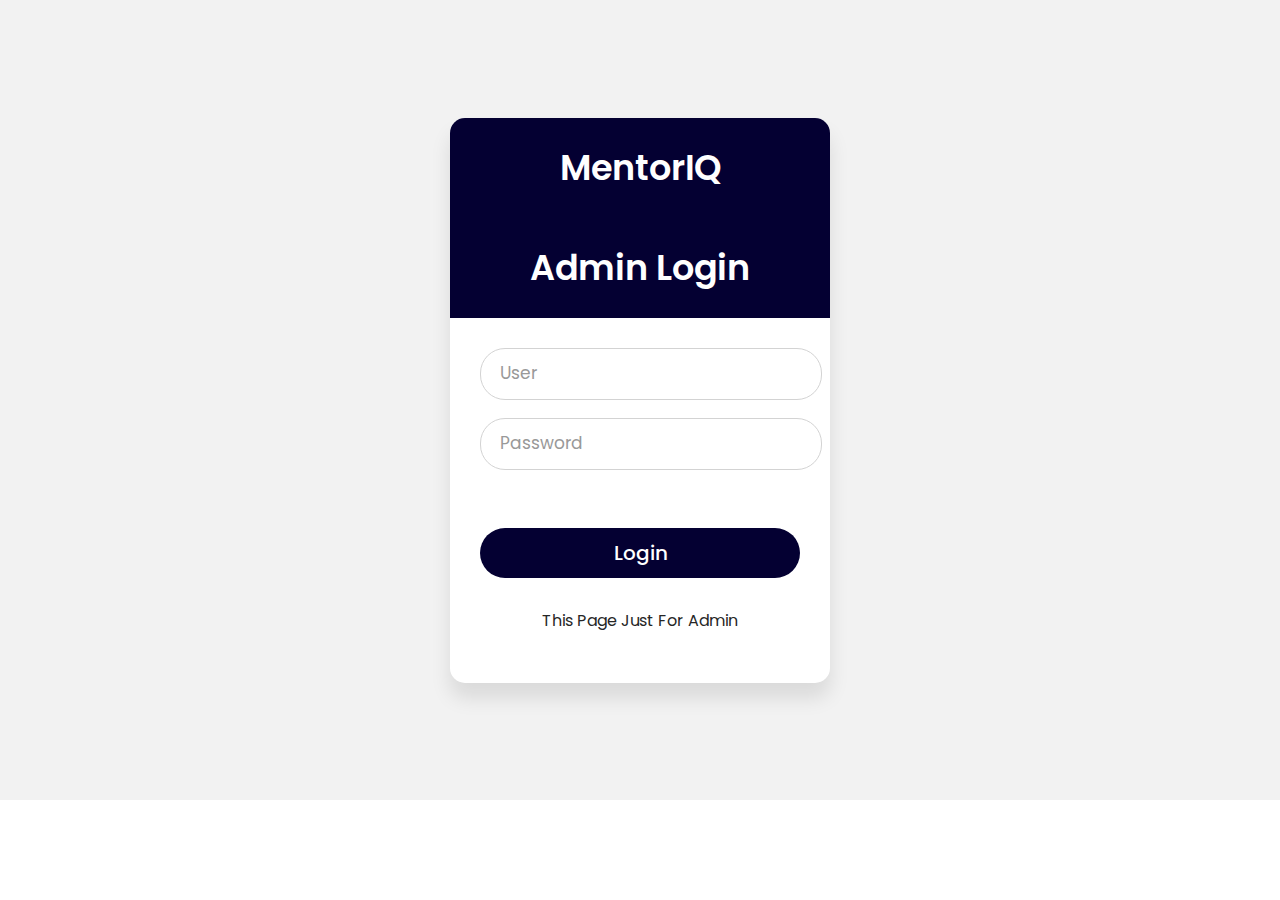
<file: templates/AdminLogin.html>
<!DOCTYPE html>
<html lang="en" dir="ltr">
  <head>
    <meta charset="utf-8">
    <title>Admin Login</title>
    <link href="https://fonts.googleapis.com/css2?family=Poppins:wght@300;400;500;600&display=swap" rel="stylesheet">
    <link rel="stylesheet" href="../static/dashstyles.css" />
  </head>
  <body>
    <div class="LoginCount">
        <div class="wrapper">
            <div class="title">MentorIQ<br>Admin Login</div>
            <form action="/AdminLogin" method="POST" autocomplete="off">
              <div class="field">
                <input type="text" required name="name">
                <label>User</label>
              </div>
              <div class="field">
                <input type="password" required name="password">
                <label>Password</label>
              </div>
              <div class="content">
              </div>
              <div class="field">
                <input type="submit" value="Login">
              </div>
              <div class="signup-link">This Page Just For Admin</div>
            </form>
          </div>
      
    </div>
  </body>
</html>
</file>
<file: static/dashstyles.css>
@import url("https://fonts.googleapis.com/css2?family=Lato:wght@300;400;700&display=swap");
*{
  font-family: 'Poppins', sans-serif;
}
/*  styling scrollbars  */
::-webkit-scrollbar {
  width: 5px;
  height: 6px;
}

::-webkit-scrollbar-track {
  box-shadow: inset 0 0 5px #a5aaad;
  border-radius: 10px;
}

::-webkit-scrollbar-thumb {
  background: #3ea175;
  border-radius: 10px;
}

::-webkit-scrollbar-thumb:hover {
  background: #a5aaad;
}

* {
  margin: 0;
  padding: 0;
}

body {
  box-sizing: border-box;
  font-family: "Lato", sans-serif;
}

.text-primary-p {
  color: #a5aaad;
  font-size: 14px;
  font-weight: 700;
}

.font-bold {
  font-weight: 700;
}

.text-title {
  color: #2e4a66;
}

.text-lightblue {
  color: #469cac;
}

.text-red {
  color: #cc3d38;
}

.text-yellow {
  color: #a98921;
}

.text-green {
  color: #3b9668;
}

.container {
  display: grid;
  height: 100vh;
  grid-template-columns: 0.8fr 1fr 1fr 1fr;
  grid-template-rows: 0.2fr 3fr;
  grid-template-areas:
    "sidebar nav nav nav"
    "sidebar main main main";
  /* grid-gap: 0.2rem; */
}

.navbar {
  background: #ffffff;
  grid-area: nav;
  height: 60px;
  display: flex;
  align-items: center;
  justify-content: space-between;
  padding: 0 30px 0 30px;
  border-bottom: 1px solid lightgray;
}

.nav_icon {
  display: none;
}

.nav_icon > i {
  font-size: 26px;
  color: #a5aaad;
}

.navbar__left > a {
  margin-right: 30px;
  text-decoration: none;
  color: #a5aaad;
  font-size: 15px;
  font-weight: 700;
}

.navbar__left .active_link {
  color: #265acc;
  border-bottom: 3px solid #265acc;
  padding-bottom: 12px;
}

.navbar__right {
  display: flex;
  justify-content: center;
  align-items: center;
}

.navbar__right > a {
  margin-left: 20px;
  text-decoration: none;
}

.navbar__right > a > i {
  color: #a5aaad;
  font-size: 16px;
  border-radius: 50px;
  background: #ffffff;
  box-shadow: 2px 2px 5px #d9d9d9, -2px -2px 5px #ffffff;
  padding: 7px;
}

main {
  background: #f3f4f6;
  grid-area: main;
  overflow-y: auto;
}

.main__container {
  padding: 20px 35px;
}

.main__title {
  display: flex;
  align-items: center;
}

.main__title > img {
  max-height: 100px;
  object-fit: contain;
  margin-right: 20px;
}

.main__greeting > h1 {
  font-size: 24px;
  color: #2e4a66;
  margin-bottom: 5px;
}

.main__greeting > p {
  font-size: 14px;
  font-weight: 700;
  color: #a5aaad;
}

.main__cards {
  display: grid;
  grid-template-columns: 1fr 1fr 1fr 1fr;
  gap: 30px;
  margin: 20px 0;
}

.card {
  display: flex;
  flex-direction: column;
  justify-content: space-around;
  height: 70px;
  padding: 25px;
  border-radius: 5px;
  background: #ffffff;
  box-shadow: 5px 5px 13px #ededed, -5px -5px 13px #ffffff;
}

.card_inner {
  display: flex;
  align-items: center;
  justify-content: space-between;
}

.card_inner > span {
  font-size: 25px;
}

.charts {
  display: grid;
  grid-template-columns: 1fr 1fr;
  gap: 30px;
  margin-top: 50px;
}

.charts__left {
  padding: 25px;
  border-radius: 5px;
  background: #ffffff;
  box-shadow: 5px 5px 13px #ededed, -5px -5px 13px #ffffff;
}

.charts__left__title {
  display: flex;
  align-items: center;
  justify-content: space-between;
}

.charts__left__title > div > h1 {
  font-size: 24px;
  color: #2e4a66;
  margin-bottom: 5px;
}

.charts__left__title > div > p {
  font-size: 14px;
  font-weight: 700;
  color: #a5aaad;
}

.charts__left__title > i {
  color: #ffffff;
  font-size: 20px;
  background: #ffc100;
  border-radius: 200px 0px 200px 200px;
  -moz-border-radius: 200px 0px 200px 200px;
  -webkit-border-radius: 200px 0px 200px 200px;
  border: 0px solid #000000;
  padding: 15px;
}

.charts__right {
  padding: 25px;
  border-radius: 5px;
  background: #ffffff;
  box-shadow: 5px 5px 13px #ededed, -5px -5px 13px #ffffff;
}

.charts__right__title {
  display: flex;
  align-items: center;
  justify-content: space-between;
}

.charts__right__title > div > h1 {
  font-size: 24px;
  color: #2e4a66;
  margin-bottom: 5px;
}

.charts__right__title > div > p {
  font-size: 14px;
  font-weight: 700;
  color: #a5aaad;
}

.charts__right__title > i {
  color: #ffffff;
  font-size: 20px;
  background: #39447a;
  border-radius: 200px 0px 200px 200px;
  -moz-border-radius: 200px 0px 200px 200px;
  -webkit-border-radius: 200px 0px 200px 200px;
  border: 0px solid #000000;
  padding: 15px;
}

.charts__right__cards {
  display: grid;
  grid-template-columns: 1fr 1fr;
  gap: 20px;
  margin-top: 30px;
}

.card1 {
  background: #d1ecf1;
  color: #35a4ba;
  text-align: center;
  padding: 25px;
  border-radius: 5px;
  font-size: 14px;
}

.card2 {
  background: #d2f9ee;
  color: #38e1b0;
  text-align: center;
  padding: 25px;
  border-radius: 5px;
  font-size: 14px;
}

.card3 {
  background: #d6d8d9;
  color: #3a3e41;
  text-align: center;
  padding: 25px;
  border-radius: 5px;
  font-size: 14px;
}

.card4 {
  background: #fddcdf;
  color: #f65a6f;
  text-align: center;
  padding: 25px;
  border-radius: 5px;
  font-size: 14px;
}

/*  SIDEBAR STARTS HERE  */

#sidebar {
  background: #040032;
  grid-area: sidebar;
  overflow-y: auto;
  padding: 20px;
  -webkit-transition: all 0.5s;
  transition: all 0.5s;
}

.sidebar__title {
  display: flex;
  justify-content: space-between;
  align-items: center;
  color: #f3f4f6;
  margin-bottom: 30px;
  /* color: #E85B6B; */
}

.sidebar__title > div > h1 {
  font-size: 25px;
  display: inline;
}

.sidebar__title > i {
  font-size: 18px;
  display: none;
}

.sidebar__menu > h2 {
  color: #01C36A;
  font-size: 16px;
  margin-top: 15px;
  margin-bottom: 5px;
  padding: 0 10px;
  font-weight: 700;
}

.sidebar__link {
  color: #f3f4f6;
  padding: 10px;
  border-radius: 3px;
  margin-bottom: 5px;
}

.active_menu_link {
  background: rgba(62, 161, 117, 0.3);
  color: #01C36A;
}

.active_menu_link a {
  color: #01C36A !important;
}

.sidebar__link > a {
  text-decoration: none;
  color: #a5aaad;
  font-weight: 700;
}

.sidebar__link > i {
  margin-right: 10px;
  font-size: 18px;
}
.sidebar__link:hover{
  background-color:#01c3683b;
  color: white;
}

.sidebar__logout {
  margin-top: 20px;
  padding: 10px;
  color: #e65061;
}

.sidebar__logout > a {
  text-decoration: none;
  color: #e65061;
  font-weight: 700;
  text-transform: uppercase;
}

.sidebar__logout > i {
  margin-right: 10px;
  font-size: 18px;
}
.sidebar__logout:hover{
  background-color:#c301013b ;
}
.sidebar_responsive {
  display: inline !important;
  z-index: 9999 !important;
  left: 0 !important;
  position: absolute;
}

@media only screen and (max-width: 978px) {
  .container {
    grid-template-columns: 1fr;
    /* grid-template-rows: 0.2fr 2.2fr; */
    grid-template-rows: 0.2fr 3fr;
    grid-template-areas:
      "nav"
      "main";
  }

  #sidebar {
    display: none;
  }

  .sidebar__title > i {
    display: inline;
  }

  .nav_icon {
    display: inline;
  }
}

@media only screen and (max-width: 855px) {
  .main__cards {
    grid-template-columns: 1fr;
    gap: 10px;
    margin-bottom: 0;
  }

  .charts {
    grid-template-columns: 1fr;
    margin-top: 30px;
  }
}

@media only screen and (max-width: 480px) {
  .navbar__left {
    display: none;
  }
}
/* New Tabbbbbbbbbbbbbbbble */
.contTable{
  margin: 20px 0px;
  width: 100%;
  display: flex;
  flex-direction: column;
  justify-content: center;
  align-items: center;
  border: black 1px solid;
  padding: 50px 0;
}
.main_table{
width: 80%;
}
.Adminadd{
  width:140px;
  height: 40px;
  border-radius: 4px;
  border: 1px solid #040032;
  background: none;
  font-weight: 600;
  cursor: pointer;
}
.Adminadd{
  text-decoration: none;
  color: #040032;
}
.Adminadd:hover{
  background-color:#040032 ;
  color: white;
}
.BtnCont{
  width: 100%;
  display: flex;
  flex-direction: column;
  justify-content: center;
  align-items: flex-end;
}
#table_id td{
  border-right: 0.5px solid black;
}

.AddPostForm{
  width: 100%;
  margin: 30px 10px;
  display: flex;
  flex-direction: column;
  justify-content: center;
  align-items: center;
}

.AddPostForm form{
  width: 60%;
}
.form-sec{
  display: flex;
  flex-direction: column;
  margin: 20px;
}
.form-sec label{
  margin: 5px 0;
  font-size: 17px;
  font-weight: 500;
}
.form-sec input,select{
  height: 25px;
}
input[type="file"] {
  display: none;
}
.custom-file-upload {
  text-align: center;
  width:110px;
  height: 28px;
  border-radius: 4px;
  padding: 3px 0px;
  border: 1px solid #040032;
  background: none;
  font-weight: 300;
  cursor: pointer;
  display: inline-block;
}
.custom-file-upload:hover{
  background-color:#040032 ;
  color: white;
}
.form-sunmit{
  display: flex;
  flex-direction: column;
  margin: 20px;
  justify-content: center;
  align-items: center;
}
.BtnSubmit{
  width:140px;
  height: 40px;
  border-radius: 4px;
  background-color:  #040032;
  color: white;
  font-weight: 600;
  cursor: pointer;
  -webkit-transition: .3s ease-in-out;
	transition: .3s ease-in-out;
}
.BtnSubmit:hover{
  width: 250px;
  -webkit-transition: .3s ease-in-out;
	transition: .3s ease-in-out;
}
.BtnSubmit:focus{
  background-color: white;
  color: black;
}
                                    /* Admin Login Pagggggggggggggggggge */
.LoginCount{
  display: grid;
  height: 800px;
  width: 100%;
  place-items: center;
  background: #f2f2f2;
}
::selection{
  background: #4158d0;
  color: #fff;
}
.wrapper{
  width: 380px;
  background: #fff;
  border-radius: 15px;
  box-shadow: 0px 15px 20px rgba(0,0,0,0.1);
}
.wrapper .title{
  font-family:'Poppins', sans-serif ;
  font-size: 35px;
  font-weight: 600;
  text-align: center;
  line-height: 100px;
  color: #fff;
  user-select: none;
  border-radius: 15px 15px 0 0;
  background-color: #040032;
}
.wrapper form{
  padding: 10px 30px 50px 30px;
}
.wrapper form .field{
  height: 50px;
  width: 100%;
  margin-top: 20px;
  position: relative;
}
.wrapper form .field input{
  height: 100%;
  width: 100%;
  outline: none;
  font-size: 17px;
  padding-left: 20px;
  border: 1px solid lightgrey;
  border-radius: 25px;
  transition: all 0.3s ease;
}
.wrapper form .field input:focus,
form .field input:valid{
  border-color: #4158d0;
}
.wrapper form .field label{
  position: absolute;
  top: 50%;
  left: 20px;
  color: #999999;
  font-weight: 400;
  font-size: 17px;
  pointer-events: none;
  transform: translateY(-50%);
  transition: all 0.3s ease;
}
form .field input:focus ~ label,
form .field input:valid ~ label{
  top: 0%;
  font-size: 16px;
  color: #4158d0;
  background: #fff;
  transform: translateY(-50%);
}
form .content{
  display: flex;
  width: 100%;
  height: 50px;
  font-size: 16px;
  align-items: center;
  justify-content: space-around;
}
form .content .checkbox{
  display: flex;
  align-items: center;
  justify-content: center;
}
form .content input{
  width: 15px;
  height: 15px;
  background: red;
}
form .content label{
  color: #262626;
  user-select: none;
  padding-left: 5px;
}
form .content .pass-link{
  color: "";
}
form .field input[type="submit"]{
  font-family: 'Poppins', sans-serif !important;
  color: #fff;
  border: none;
  padding-left: 0;
  margin-top: -10px;
  font-size: 20px;
  font-weight: 500;
  cursor: pointer;
  background-color: #040032;
  transition: all 0.3s ease;
}
form .field input[type="submit"]:active{
  transform: scale(0.95);
}
form .signup-link{
  color: #262626;
  margin-top: 20px;
  text-align: center;
}
</file>
